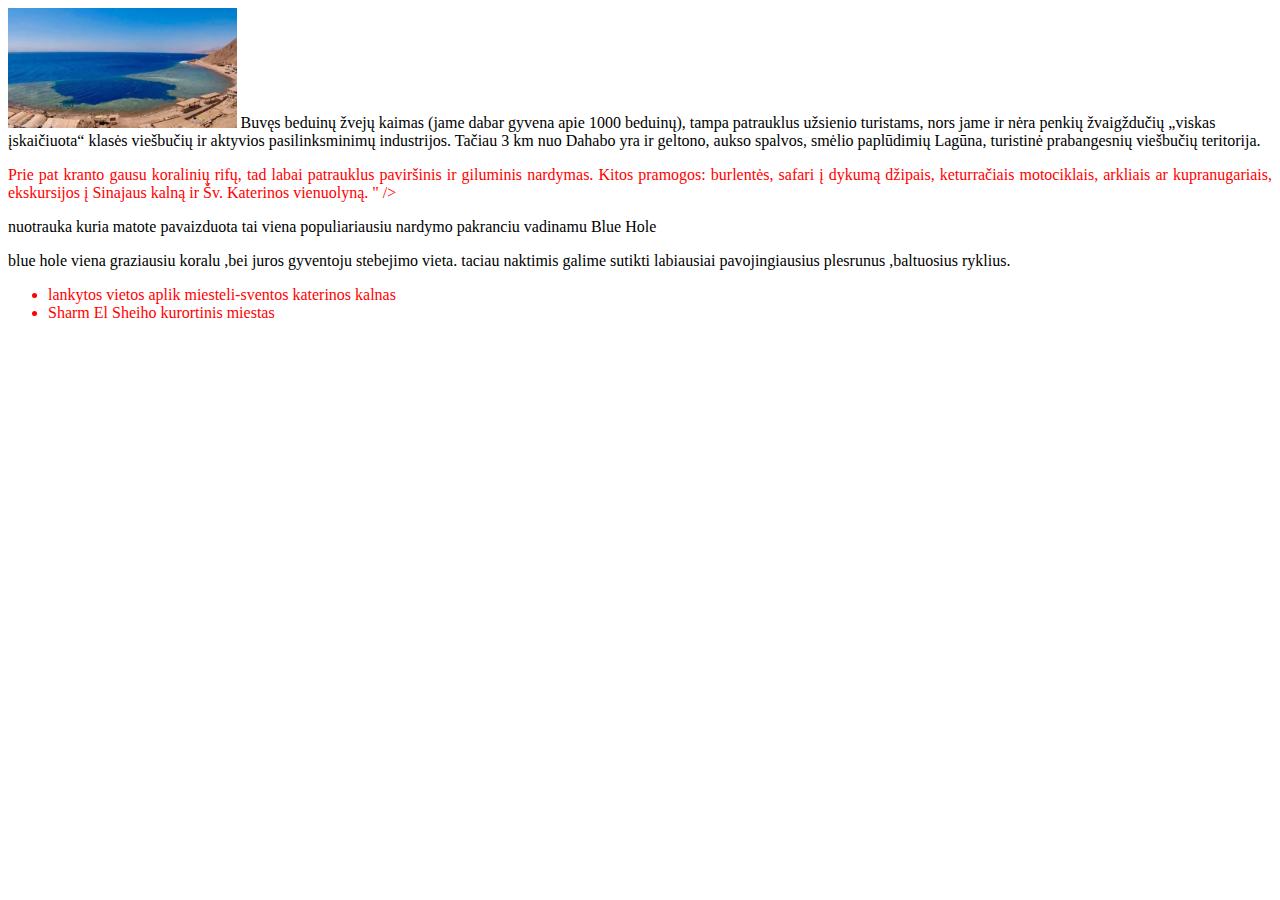
<file: 2024-06-08/index.html>
<!DOCTYPE html>
<html lang="en">
  <head>
    <meta charset="UTF-8" />
    <meta name="viewport" content="width=, initial-scale=1.0" />
    <title>Dahab Trip</title>
    <style> text</style>
    <link rel="stylesheet" href="style.css" />
  </head>
  <body>
    <img src="1-1422725.webp" height="120
 
  

  Dahabas (arab. دهب) – Egipto miestelis pietrytinėje Sinajaus pusiasalio
  dalyje, prie Raudonosios jūros Akabos įlankos.

  p class="red>
    Buvęs beduinų žvejų kaimas (jame dabar gyvena apie 1000 beduinų), tampa
    patrauklus užsienio turistams, nors jame ir nėra penkių žvaigždučių „viskas
    įskaičiuota“ klasės viešbučių ir aktyvios pasilinksminimų industrijos.
    Tačiau 3 km nuo Dahabo yra ir geltono, aukso spalvos, smėlio paplūdimių
    Lagūna, turistinė prabangesnių viešbučių teritorija.
  </p>
  <p class="red">
    Prie pat kranto gausu koralinių rifų, tad labai patrauklus paviršinis ir
    giluminis nardymas. Kitos pramogos: burlentės, safari į dykumą džipais,
    keturračiais motociklais, arkliais ar kupranugariais, ekskursijos į Sinajaus
    kalną ir Šv. Katerinos vienuolyną.
    
      "
    />
  </p>
  <p>
    nuotrauka kuria matote pavaizduota tai viena populiariausiu nardymo
    pakranciu vadinamu Blue Hole
  </p>

  blue hole viena graziausiu koralu ,bei juros gyventoju stebejimo vieta. taciau
  naktimis galime sutikti labiausiai pavojingiausius plesrunus ,baltuosius
  ryklius.
</html>
<ul>
  <li>lankytos vietos aplik miesteli-sventos katerinos kalnas</li>
  <li>Sharm El Sheiho kurortinis miestas</li>
</ul>
</file>
<file: 2024-06-08/style.css>
h1 {
  text-align: center;

  color: red;
  background: blue;
}
p.red {
  color: red;
  text-align: justify;
}
ol {
}
header img {
  height: 150px;
}
li {
  color: red;
}
body {
  font-size: 15;
}
</file>
